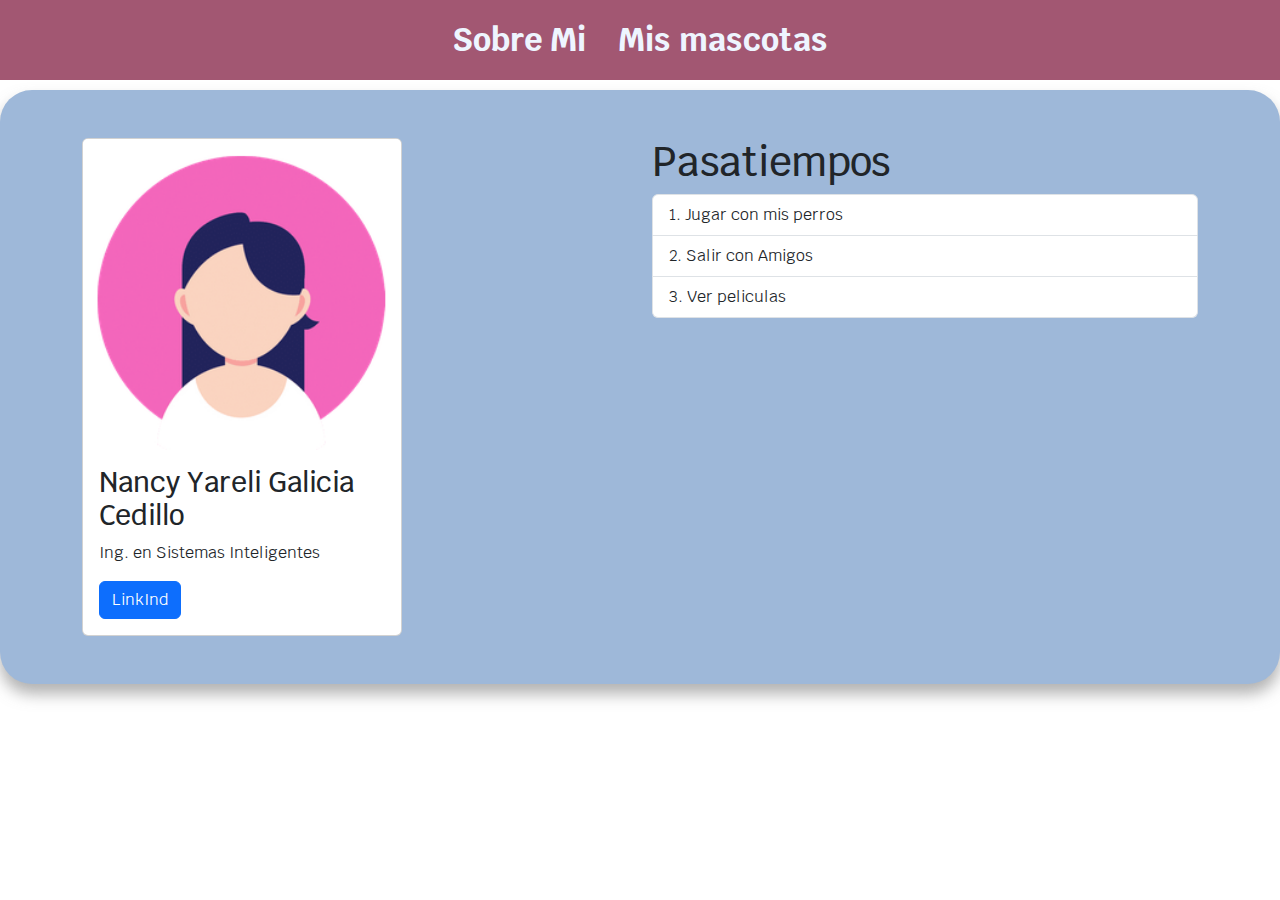
<file: index.html>
<!DOCTYPE html>
<html lang="en">
<head>
    <meta charset="UTF-8">
    <meta name="viewport" content="width=device-width, initial-scale=1.0">
    <link rel="preconnect" href="https://fonts.googleapis.com">
    <link rel="preconnect" href="https://fonts.gstatic.com" crossorigin>
    <link href="https://fonts.googleapis.com/css2?family=Krub:wght@400;700&display=swap" rel="stylesheet">
    <link href="https://cdn.jsdelivr.net/npm/bootstrap@5.3.3/dist/css/bootstrap.min.css" rel="stylesheet" integrity="sha384-QWTKZyjpPEjISv5WaRU9OFeRpok6YctnYmDr5pNlyT2bRjXh0JMhjY6hW+ALEwIH" crossorigin="anonymous">
    <script src="https://cdn.jsdelivr.net/npm/bootstrap@5.3.3/dist/js/bootstrap.bundle.min.js" integrity="sha384-YvpcrYf0tY3lHB60NNkmXc5s9fDVZLESaAA55NDzOxhy9GkcIdslK1eN7N6jIeHz" crossorigin="anonymous"></script>
    <link rel="stylesheet" href="css/styles.css">
    <title>Mi pagina Personal</title>
    
</head>
<body>
    <div class="navegacion">        
        <nav class="navegacion-principal contenedor">
            <a href="index.html">Sobre Mi</a>
            <a href="mascotas.html">Mis mascotas</a>
        </nav>
    </div>
<!---Comienzo del main-->
    <main class="contenedor sombra">
        <div class="container ">
            <div class="row ">
                <div class="col-sm s"  id="col-izq">
                    <div class="card" style="width: 20rem;">
                        <img src="img/icon.png" class="card-img-top" alt="me">
                        <div class="card-body">
                          <h3 class="card-title">Nancy Yareli Galicia Cedillo</h3>
                          <p class="card-text">Ing. en Sistemas Inteligentes</p>

                          <a href="" class="btn btn-primary">LinkInd</a>
                    </div>
                </div>
            </div>          
                 
                <div class="col-sm " id="col-der">
                    <h1>Pasatiempos</h1>
                    <ol class="list-group list-group-numbered">
                        <li class="list-group-item">Jugar con mis perros</li>
                        <li class="list-group-item">Salir con Amigos</li>
                        <li class="list-group-item">Ver peliculas</li>
                      </ol>               
    
                </div>           
                  
            
        </div>
    </main>
    <foter>
        
    </foter>

    
</body>
</html>
</file>
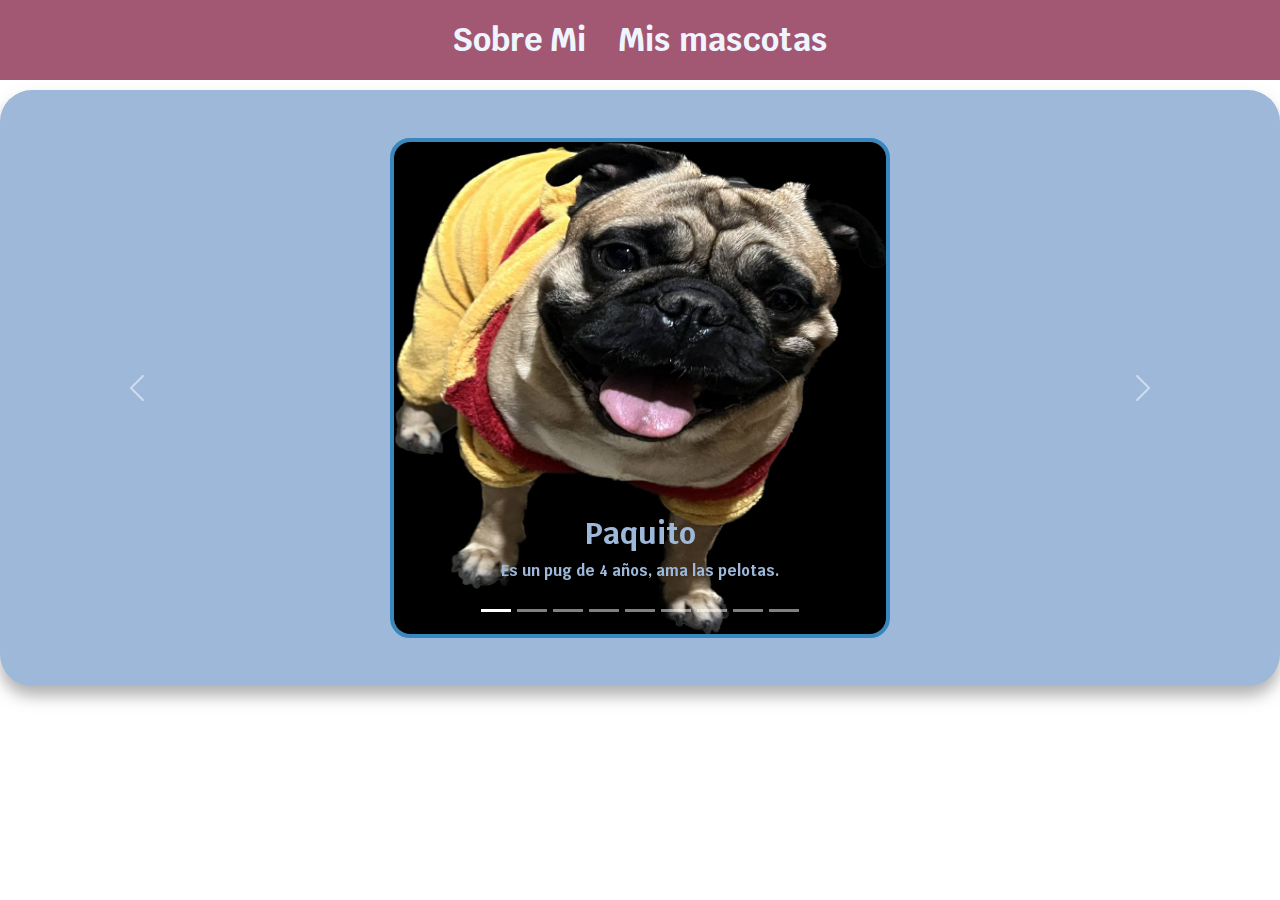
<file: mascotas.html>
<!DOCTYPE html>
<html lang="en">
<head>
    <meta charset="UTF-8">
    <meta name="viewport" content="width=device-width, initial-scale=1.0">
    <link rel="preconnect" href="https://fonts.googleapis.com">
    <link rel="preconnect" href="https://fonts.gstatic.com" crossorigin>
    <link href="https://fonts.googleapis.com/css2?family=Krub:wght@400;700&display=swap" rel="stylesheet">
    <link href="https://cdn.jsdelivr.net/npm/bootstrap@5.3.3/dist/css/bootstrap.min.css" rel="stylesheet" integrity="sha384-QWTKZyjpPEjISv5WaRU9OFeRpok6YctnYmDr5pNlyT2bRjXh0JMhjY6hW+ALEwIH" crossorigin="anonymous">
    <script src="https://cdn.jsdelivr.net/npm/bootstrap@5.3.3/dist/js/bootstrap.bundle.min.js" integrity="sha384-YvpcrYf0tY3lHB60NNkmXc5s9fDVZLESaAA55NDzOxhy9GkcIdslK1eN7N6jIeHz" crossorigin="anonymous"></script>
    <link rel="stylesheet" href="css/styles.css">
    <title>Mis Mascotas</title>
    
</head>
<body>
    <div class="navegacion">        
        <nav class="navegacion-principal contenedor">
            <a href="index.html">Sobre Mi</a>
            <a href="mascotas.html">Mis mascotas</a>
        </nav>
    </div>
<!---Comienzo del main-->
    <main class="contenedor sombra">
        <div id="carouselExampleCaptions" class="carousel slide">
            <div class="carousel-indicators">
              <button type="button" data-bs-target="#carouselExampleCaptions" data-bs-slide-to="0" class="active" aria-current="true" aria-label="Slide 1"></button>
              <button type="button" data-bs-target="#carouselExampleCaptions" data-bs-slide-to="1" aria-label="Slide 2"></button>
              <button type="button" data-bs-target="#carouselExampleCaptions" data-bs-slide-to="2" aria-label="Slide 3"></button>
              <button type="button" data-bs-target="#carouselExampleCaptions" data-bs-slide-to="3" aria-label="Slide 4"></button>
              <button type="button" data-bs-target="#carouselExampleCaptions" data-bs-slide-to="4" aria-label="Slide 5"></button>
              <button type="button" data-bs-target="#carouselExampleCaptions" data-bs-slide-to="5" aria-label="Slide 6"></button>
              <button type="button" data-bs-target="#carouselExampleCaptions" data-bs-slide-to="6" aria-label="Slide 7"></button>
              <button type="button" data-bs-target="#carouselExampleCaptions" data-bs-slide-to="7" aria-label="Slide 8"></button>
              <button type="button" data-bs-target="#carouselExampleCaptions" data-bs-slide-to="8" aria-label="Slide 9"></button>
            </div>
            <div class="carousel-inner">
              <div class="carousel-item active">
                <img src="img/paco.jpg" class="d-block " alt="Paquito">
                <div class="carousel-caption d-none d-md-block">
                  <h5 id="nombre-mascota">Paquito</h5>
                  <p id="des-mascota">Es un pug de 4 años, ama las pelotas.</p>
                </div>
              </div>
              <div class="carousel-item">
                <img src="img/dale.jpg" class="d-block" alt="Dale">
                <div class="carousel-caption d-none d-md-block">
                  <h5 id="nombre-mascota">Dale</h5>
                  <p id="des-mascota">Es un bulldog Frances de 8 meses, es muy sentimental.</p>
                </div>
              </div>
              <div class="carousel-item">
                <img src="img/kiara.jpg" class="d-block " alt="kiara">
                <div class="carousel-caption d-none d-md-block">
                  <h5 id="nombre-mascota">Kiara</h5>
                  <p id="des-mascota">Es una husky de casi 4 años, es muy protectora</p>
                </div>
              </div>
              <div class="carousel-item">
                <img src="img/nala.jpg" class="d-block " alt="nala">
                <div class="carousel-caption d-none d-md-block">
                  <h5 id="nombre-mascota">Nala</h5>
                  <p id="des-mascota">Es una bulldog Frances de 8 meses, es muy jugetona.</p>
                </div>
              </div>
              <div class="carousel-item">
                <img src="img/mojo-jojo.jpg" class="d-block " alt="mojito">
                <div class="carousel-caption d-none d-md-block">
                  <h5 id="nombre-mascota">Mojo jojo</h5>
                  <p id="des-mascota">Es un bulldog Frances de 8 meses, es muy inteligente por eso su nombre..</p>
                </div>
              </div>
              <div class="carousel-item">
                <img src="img/coco.jpg" class="d-block " alt="coco">
                <div class="carousel-caption d-none d-md-block">
                  <h5 id="nombre-mascota">Coco</h5>
                  <p id="des-mascota">Es un bulldog Frances de 8 meses, ronca mucho.</p>
                </div>
              </div>
              <div class="carousel-item">
                <img src="img/camila.jpg" class="d-block " alt="cami">
                <div class="carousel-caption d-none d-md-block">
                  <h5 id="nombre-mascota">Camila</h5>
                  <p id="des-mascota">Es mi peludita de 3 años, es muy timida pero escadalosa a la vez </p>
                </div>
              </div>
              <div class="carousel-item">
                <img src="img/lucas.jpg" class="d-block " alt="Lucas">
                <div class="carousel-caption d-none d-md-block">
                  <h5 id="nombre-mascota">Lucas</h5>
                  <p id="des-mascota">Es mi perrito de 5 años, es muy amoroso </p>
                </div>
                </div>
             <div class="carousel-item">
                <img src="img/siruis-black.jpg" class="d-block " alt="siruis-black">
                <div class="carousel-caption d-none d-md-block">
                    <h5 id="nombre-mascota">Siruis Black</h5>
                    <p id="des-mascota">Conejo enano de 1 año, es muy comelon </p>
                    </div>
                  </div>
              
            </div>
            <button class="carousel-control-prev" type="button" data-bs-target="#carouselExampleCaptions" data-bs-slide="prev">
              <span class="carousel-control-prev-icon" aria-hidden="true"></span>
              <span class="visually-hidden">Previous</span>
            </button>
            <button class="carousel-control-next" type="button" data-bs-target="#carouselExampleCaptions" data-bs-slide="next">
              <span class="carousel-control-next-icon" aria-hidden="true"></span>
              <span class="visually-hidden">Next</span>
            </button>
          </div>
         

    </main>

    
</body>
</html>
</file>
<file: css/styles.css>
/******* Generales *********/
:root {
    
    --oscuro: #212121;
    --primario: #A25772;
    --secundario: #EEF5FF;
    --fondo: #9EB8D9;
    --azul: #3887BE;
}

body{
    font-size: 16px;
    font-family: "Krub", sans-serif;
    background-image:  linear-gradient(to top, var(--grisClaro)  0, var(--blanco ) 100% );
}


.sombra{

    -webkit-box-shadow: 0px 10px 15px 0px rgba(112,112,112,0.54);
    -moz-box-shadow: 0px 10px 15px 0px rgba(112,112,112,0.54);
    box-shadow: 0px 10px 15px 0px rgba(112,112,112,0.54);
    background-color: var(--fondo);
    padding: 3rem 3rem 3rem 3rem;
    border-radius: 2rem;
    margin-top: 10px;
      
}

/***** Menu de Navegación *******/
.navegacion{
    background-color: var(--primario);
}

.navegacion-principal{    
    display: flex;
    flex-direction: row;
    justify-content:center;
    
}

.navegacion-principal a{
    display: block;
    text-align: center;
    color: var(--secundario);
    text-decoration: none;
    font-size: 2rem;
    font-weight: 700;
    padding: 1rem;

}

.navegacion-principal a:hover{
   
    color: var(--oscuro);
    
}



/****** Pagina Mascotas ********/

.carousel-item img {
    max-width: 100%; 
    max-height: 100%; 
    margin: 0 auto; 
    display: block; 
  }
.d-block {
    height: 500px;
    width: 500px;
    border: 4px solid var(--azul);
    border-radius: 20px;
    align-items: center;
}

#nombre-mascota{
    color: var(--fondo);
    font-size: 30px;
    font-weight: 700;
    
}

#des-mascota {
    color: var(--fondo);
    font-size: 15px;
    font-weight: 700;
}
</file>
